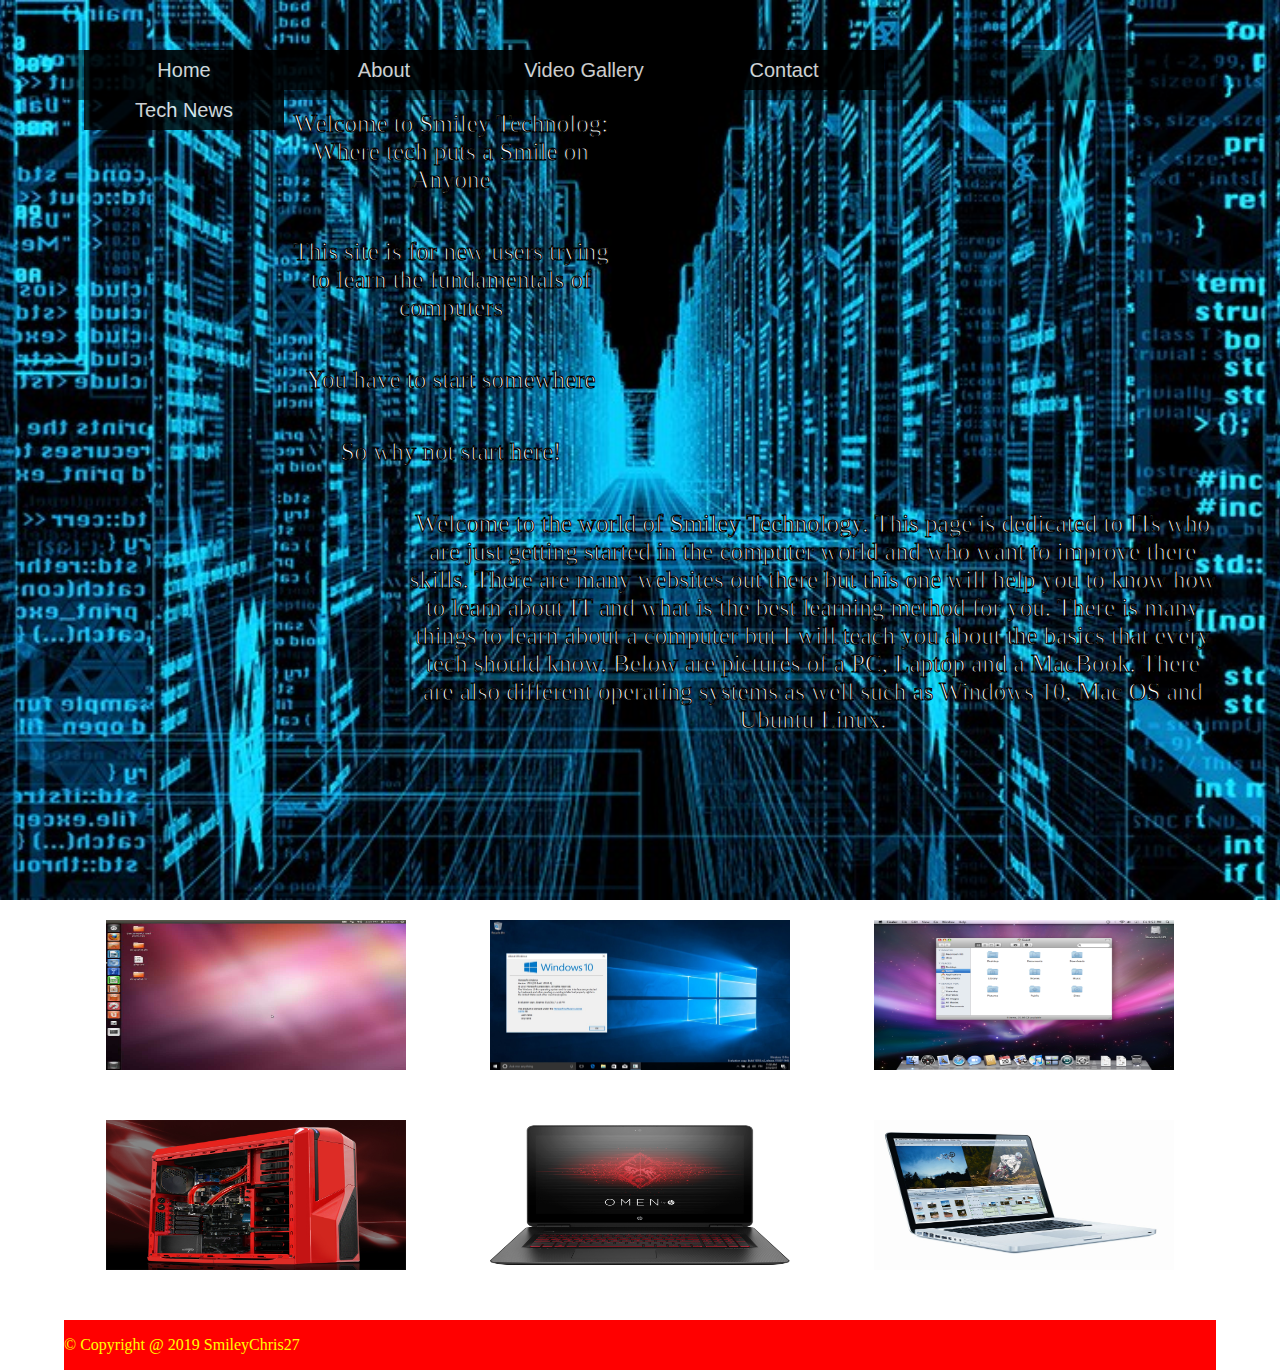
<file: index.html>
<!DOCTYPE html>
<html>
		<title>Home Page</title> <!--The Steps are in Tech News and Contact-->
		<link rel="stylesheet" type="text/css" href="main.css">
<body>
<body class="homebg">
<header>
<div id="One">
    <ul>
 <li><a href="index.html">Home</a></li>
 <li><a href="About.html">About</a>
  <ul>
   <li><a href="Contact.html">Contact</a></li>
   <li><a href="Login.html">Login</a></li>
  </ul>
 </li>
 <li><a href="VideoGallery.html">Video Gallery</a>
  <ul>
   <li><a href="">Activities</a></li>
   <li><a href="">Events</a></li>
  </ul>
 </li>
 <li><a href="Contact.html">Contact</a>
  <ul>
   <li><a href="">Map</a></li>
   <li><a href="">Directions</a></li>
  </ul>
 </li>
 <li><a href="TechNews.html">Tech News</a>
  <ul>
   <li><a href="CommandPrompt.html">Command Prompt</a></li>
   <li><a href="Terminal.html">Linux (Terminal)</a></li>
   <li><a href="Hardware.html">Computer Hardware</a></li>
  </ul>
 </li>
</ul>
</div>
</header>


<section>
	<div class="wrapper">
		<div class="Box 1">Welcome to Smiley Technolog: Where tech puts a Smile on Anyone</div>
		<div class="Box 2">This site is for new users trying to learn the fundamentals of computers</div>
		<div class="Box 3">You have to start somewhere</div>
		<div class="Box 4">So why not start here!</div>
</div>
</section>

<section>
	<div class="summary">
		<div class="Box 5">Welcome to the world of Smiley Technology. This page is dedicated to ITs who are just getting started in the computer world and who want to improve there skills. There are many websites out there but this one will help you to know how to learn about IT and what is the best learning method for you. There is many things to learn about a computer but I will teach you about the basics that every tech should know. Below are pictures of a PC, Laptop and a MacBook. There are also different operating systems as well such as Windows 10, Mac OS and Ubuntu Linux.
</div>
</section>



<main>
  <aside><img src="images/Ubuntu.jpg" alt ="Ubuntu" width="300" height="150"></aside>
  <article><img src="images/Windows10.jpg" alt ="Windows10" width="300" height="150"></article>
  <aside><img src="images/MacOS.png" alt ="MacOS" width="300" height="150"></aside>
  <article><img src="images/redpcdesktop.jpg" alt="redpcdesktop"width="300" height="150"></article>
  <aside><img src="images/HPOmenLaptop.png" alt ="HPOmenLaptop" width="300" height="150"></aside>
  <article><img src="images/MacbookPro.jpg" alt ="MacbookPro" width="300" height="150"></article>
</main>



<footer>
<div id="Footer">
	<p>&copy; Copyright @ 2019 SmileyChris27</p>
  <a href="#" class="fa fa-facebook"></a>
  <a href="#" class="fa fa-instagram"></a>
</div>
</footer>




	</div>
		</body>
			</head>
					</html>
</file>
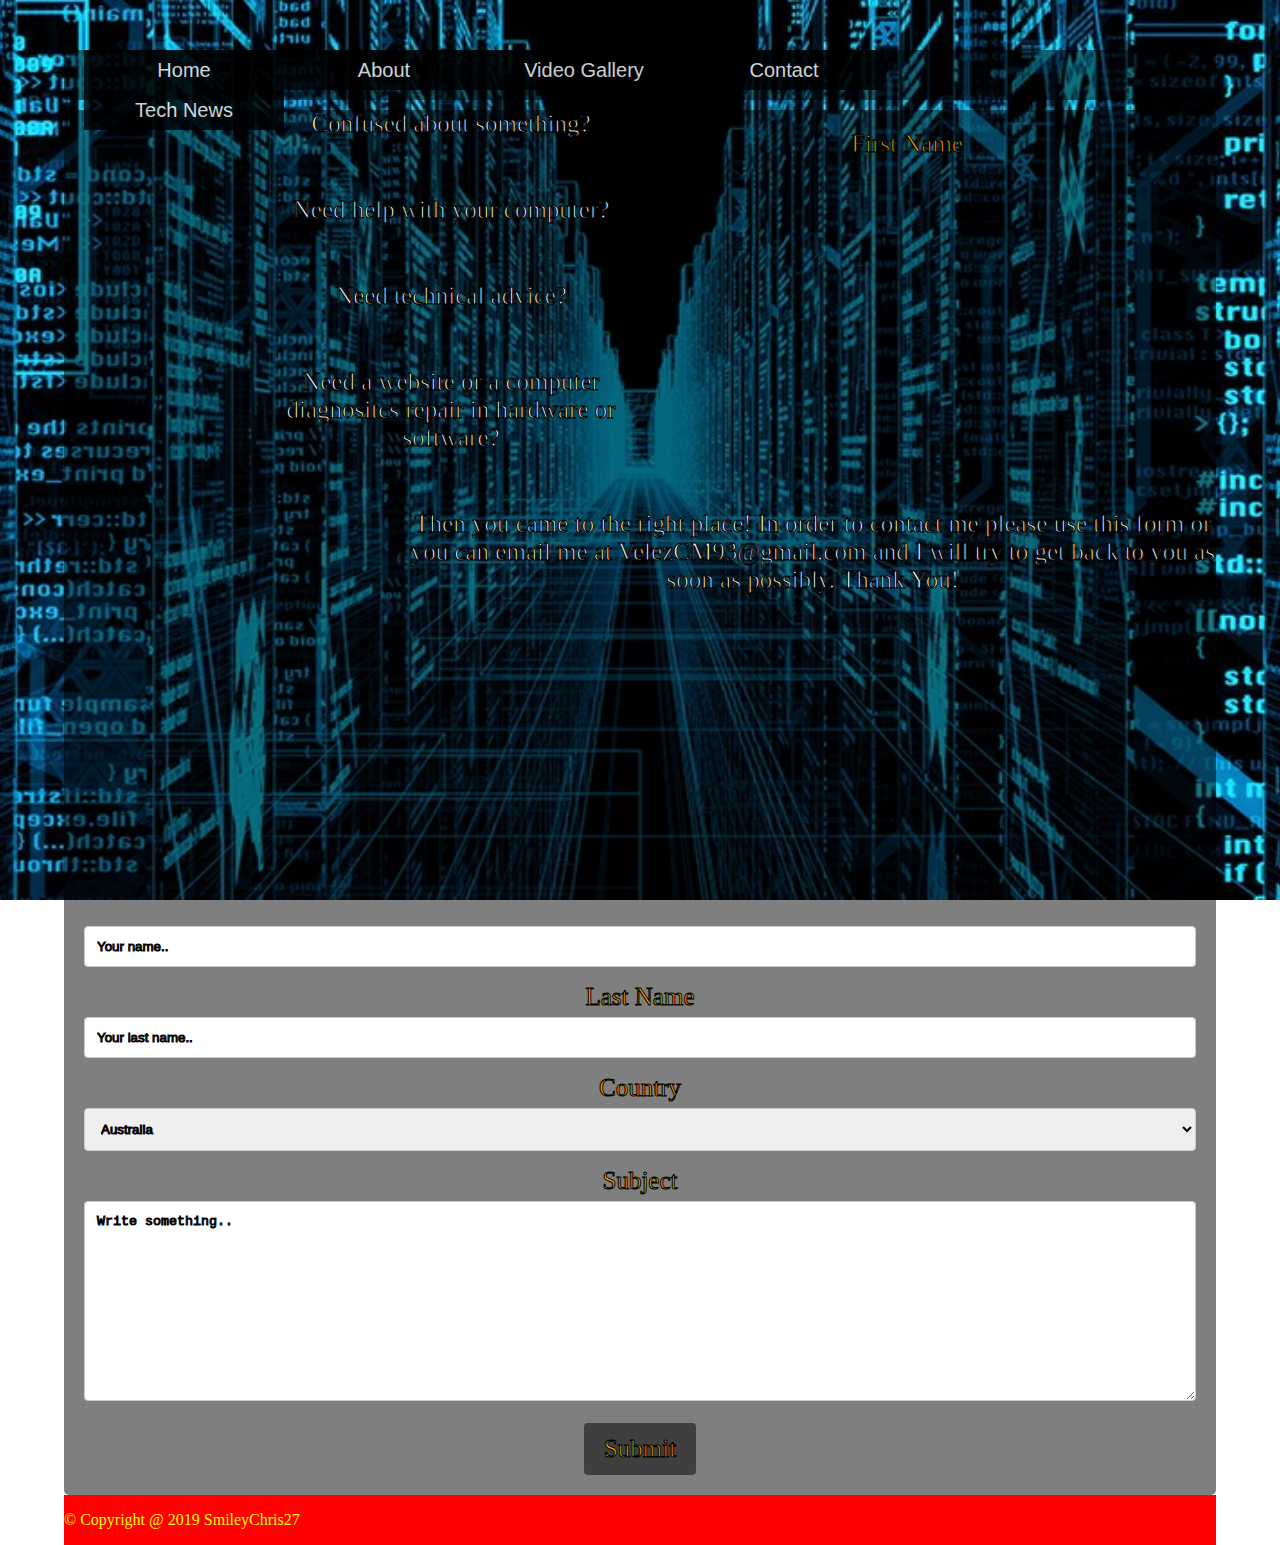
<file: Contact.html>
<!DOCTYPE html>
<html>
		<title>Contact</title> <!--The Steps are in Tech News and Contact and Video gallery-->
		<link rel="stylesheet" type="text/css" href="main2.css">
<body>
<body class="homebg">
<header>
<div id="One">
    <ul>
 <li><a href="index.html">Home</a></li>
 <li><a href="About.html">About</a>
  <ul>
   <li><a href="Contact.html">Contact</a></li>
   <li><a href="Login.html">Login</a></li>
  </ul>
 </li>
 <li><a href="VideoGallery.html">Video Gallery</a>
  <ul>
   <li><a href="">Activities</a></li>
   <li><a href="">Events</a></li>
  </ul>
 </li>
 <li><a href="Contact.html">Contact</a>
  <ul>
   <li><a href="">Map</a></li>
   <li><a href="">Directions</a></li>
  </ul>
 </li>
 <li><a href="TechNews.html">Tech News</a>
  <ul>
   <li><a href="CommandPrompt.html">Command Prompt</a></li>
   <li><a href="Terminal.html">Linux (Terminal)</a></li>
   <li><a href="Hardware.html">Computer Hardware</a></li>
  </ul>
 </li>
</ul>
</div>
</header>


<section>
	<div class="wrapper">
		<div class="Box 1">Confused about something?</div>
		<div class="Box 2">Need help with your computer?</div>
		<div class="Box 3">Need technical advice?</div>
		<div class="Box 4">Need a website or a computer diagnositcs repair in hardware or software?</div>
</div>
</section>


<section>
	<div class="summary">
		<div class="Box 5">Then you came to the right place! In order to contact me please use this form or you can email me at VelezCM93@gmail.com and I will try to get back to you as soon as possibly. Thank You!</div>
  </div>
</section>

<center>
<div class="container">
  <form action="/action_page.php">
    <label for="fname">First Name</label>
    <input type="text" id="fname" name="firstname" placeholder="Your name..">
    <label for="lname">Last Name</label>
    <input type="text" id="lname" name="lastname" placeholder="Your last name..">
    <label for="country">Country</label>
    <select id="country" name="country">
    <option value="australia">Australia</option>
    <option value="canada">Canada</option>
    <option value="usa">USA</option>
    </select>
    <label for="subject">Subject</label>
    <textarea id="subject" name="subject" placeholder="Write something.." style="height:200px"></textarea>
    <input type="submit" value="Submit">
</form>
</div>
</center>





<footer>
<div id="Footer">
	<p>&copy; Copyright @ 2019 SmileyChris27</p>
  <a href="#" class="fa fa-facebook"></a>
  <a href="#" class="fa fa-instagram"></a>
</div>
</footer>




		</body>
			</head>
					</html>
</file>
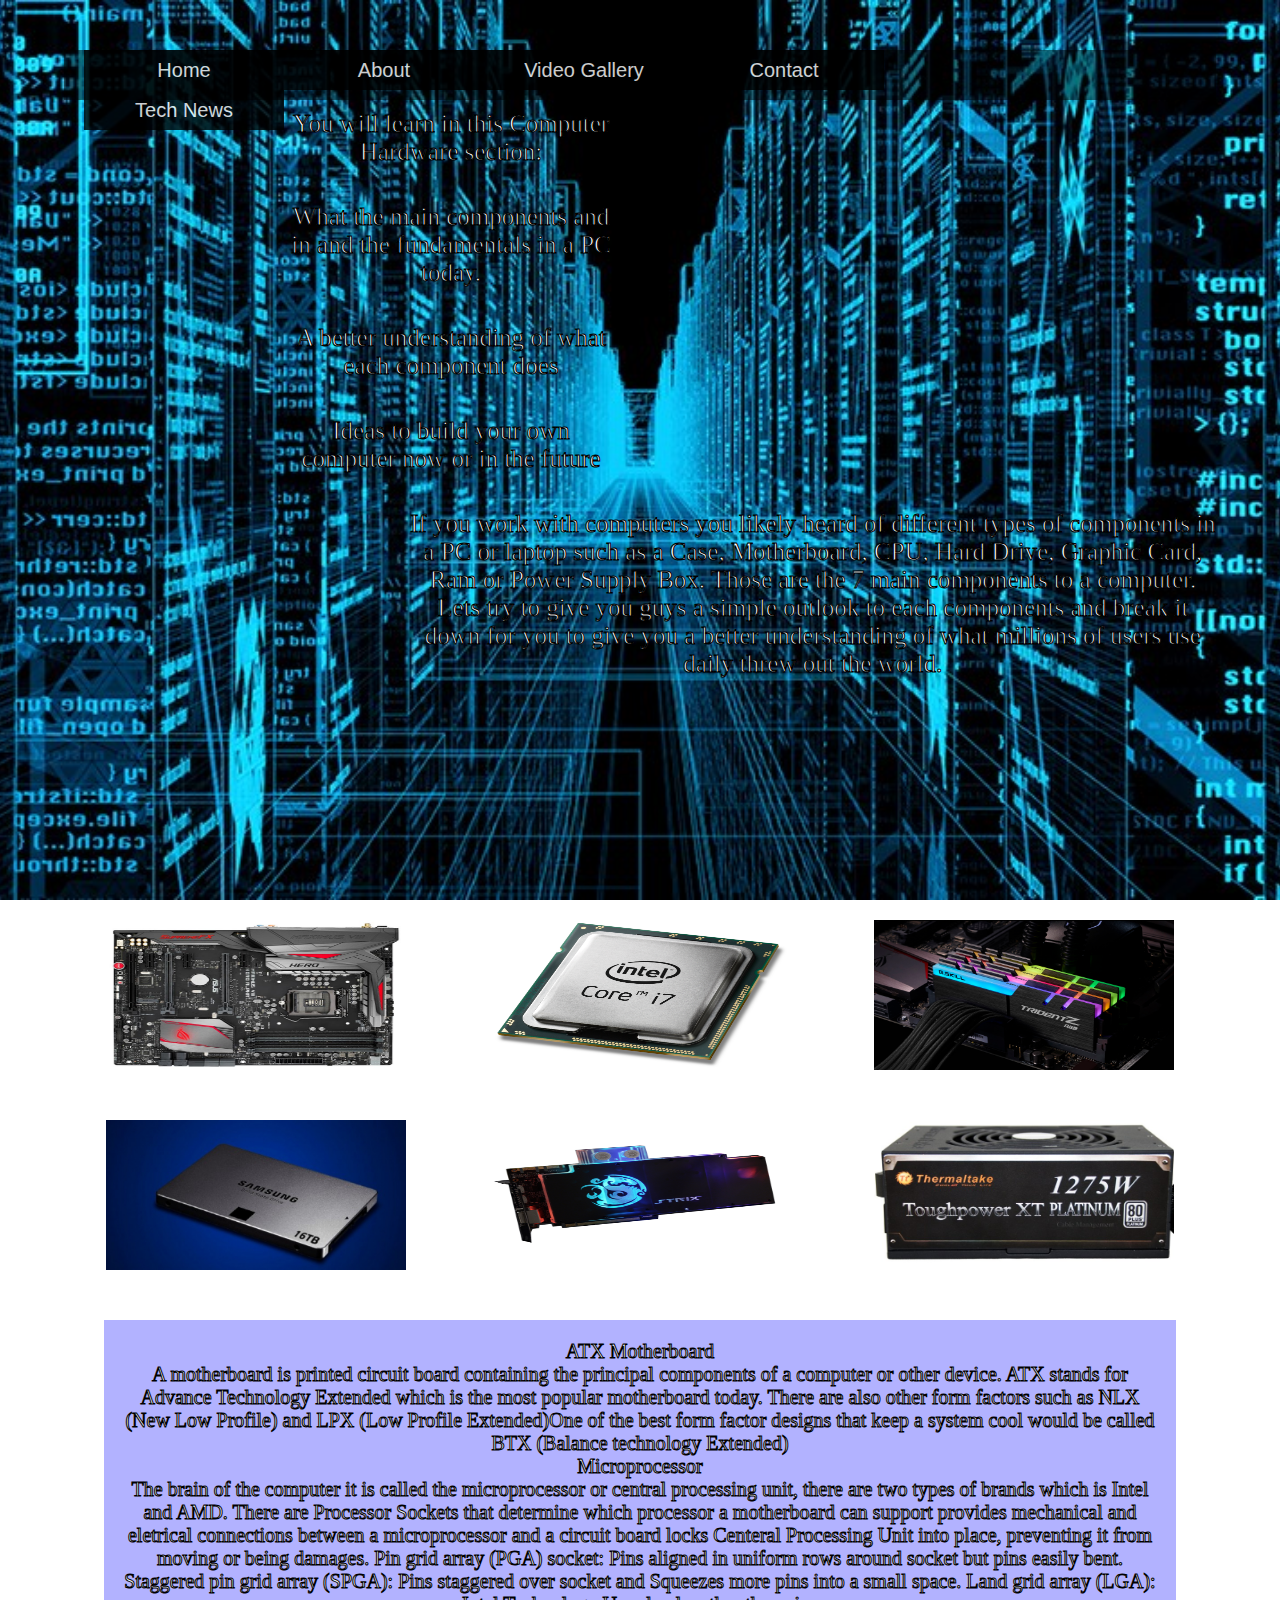
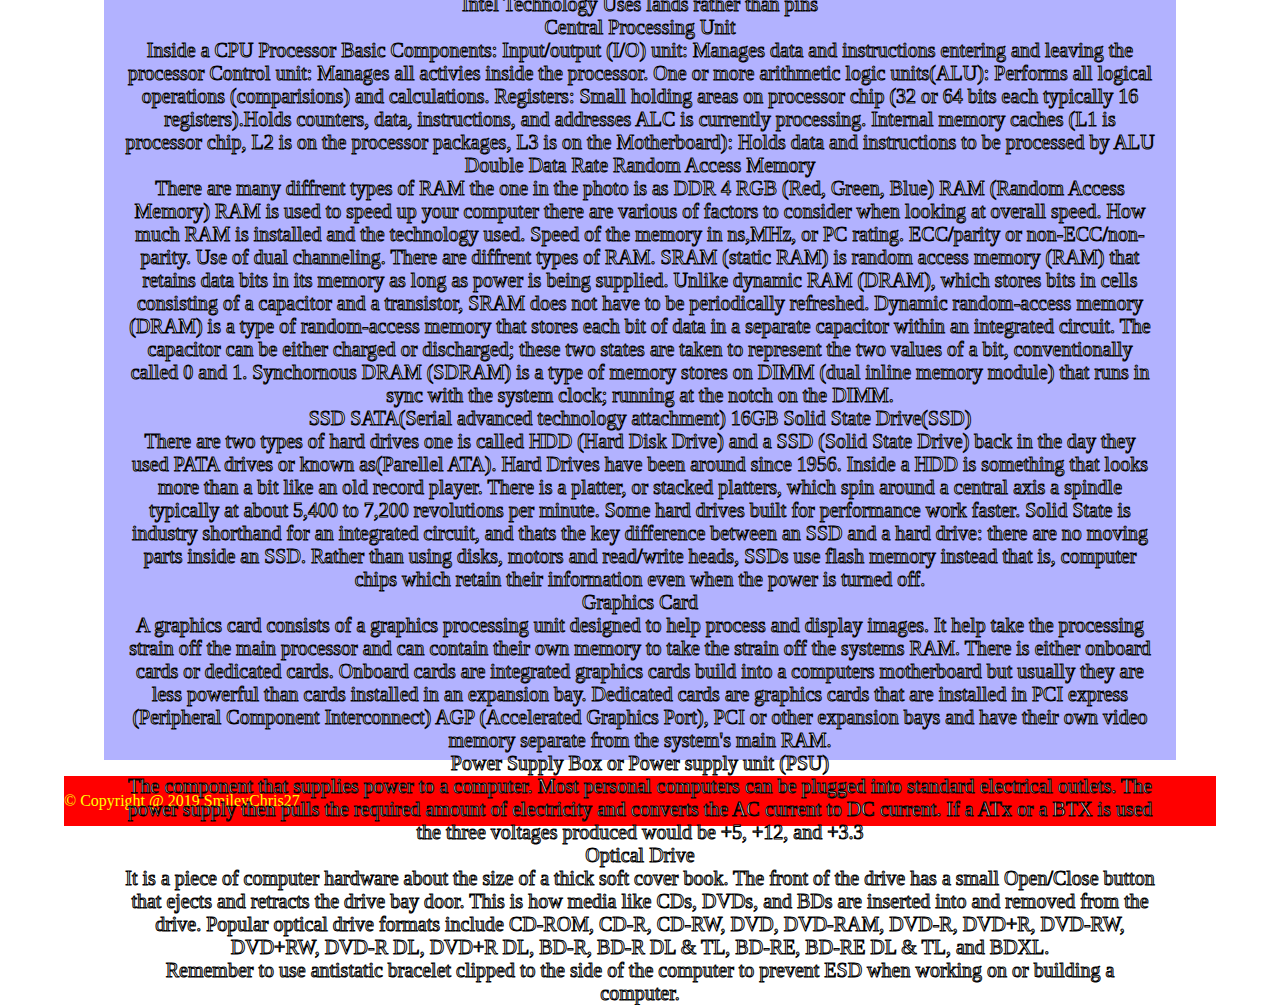
<file: Hardware.html>
<!DOCTYPE html>
<html>
		<title>Home Page</title> <!--The Steps are in Tech News and Contact-->
		<link rel="stylesheet" type="text/css" href="main3.css">
<body>
<body class="homebg">
<header>
<div id="One">
    <ul>
 <li><a href="index.html">Home</a></li>
 <li><a href="About.html">About</a>
  <ul>
   <li><a href="Contact.html">Contact</a></li>
   <li><a href="Login.html">Login</a></li>
  </ul>
 </li>
 <li><a href="VideoGallery.html">Video Gallery</a>
  <ul>
   <li><a href="">Activities</a></li>
   <li><a href="">Events</a></li>
  </ul>
 </li>
 <li><a href="Contact.html">Contact</a>
  <ul>
   <li><a href="">Map</a></li>
   <li><a href="">Directions</a></li>
  </ul>
 </li>
 <li><a href="TechNews.html">Tech News</a>
  <ul>
   <li><a href="CommandPrompt.html">Command Prompt</a></li>
   <li><a href="Terminal.html">Linux (Terminal)</a></li>
   <li><a href="Hardware.html">Computer Hardware</a></li>
  </ul>
 </li>
</ul>
</div>
</header>


<section>
	<div class="wrapper">
		<div class="Box 1">You will learn in this Computer Hardware section:</div>
		<div class="Box 2">What the main components and in and the fundamentals in a PC today.</div>
		<div class="Box 3">A better understanding of what each component does</div>
		<div class="Box 4">Ideas to build your own computer now or in the future</div>
</div>
</section>

<section>
	<div class="summary">
		<div class="Box 5">If you work with computers you likely heard of different types of components in a PC or laptop such as a Case, Motherboard, CPU, Hard Drive, Graphic Card, Ram or Power Supply Box. Those are the 7 main components to a computer. Lets try to give you guys a simple outlook to each components and break it down for you to give you a better understanding of what millions of users use daily threw out the world.
</div>
</section>



<main>
  <aside><img src="images/motherboard.jpg" alt ="motherboard" width="300" height="150"></aside>
  <article><img src="images/IntelCorei7.jpg" alt ="IntelCorei7" width="300" height="150"></article>
  <aside><img src="images/DDR4RGBRAM.jpg" alt ="DDR4RGBRAM" width="300" height="150"></aside>
  <article><img src="images/harddrive.jpg" alt ="hardrive" width="300" height="150"></article>
  <aside><img src="images/GraphicCard.png" alt ="GraphicCard" width="300" height="150"></aside>
  <article><img src="images/PowerSupplyBox.jpg" alt ="PowerSupplyBox" width="300" height="150"></article>
</main>



<figure>
  <div class="description">
    <div class="Box 1"><figcaption>ATX Motherboard</figcaption>A motherboard is printed circuit board containing the principal components of a computer or other device. ATX stands for Advance Technology Extended which is the most popular motherboard today. There are also other form factors such as NLX (New Low Profile) and LPX (Low Profile Extended)One of the best form factor designs that keep a system cool would be called BTX (Balance technology Extended)</div>
    
    <div class="Box 2"><figcaption>Microprocessor</figcaption>The brain of the computer it is called the microprocessor or central processing unit, there are two types of brands which is Intel and AMD. There are Processor Sockets that determine which processor a motherboard can support provides mechanical and eletrical connections between a microprocessor and a circuit board locks Centeral Processing Unit into place, preventing it from moving or being damages. Pin grid array (PGA) socket: Pins aligned in uniform rows around socket but pins easily bent. Staggered pin grid array (SPGA): Pins staggered over socket and Squeezes more pins into a small space. Land grid array (LGA): Intel Technology Uses lands rather than pins</div>
    
    <div class="Box 3"><figcaption>Central Processing Unit</figcaption>Inside a CPU Processor Basic Components: Input/output (I/O) unit: Manages data and instructions entering and leaving the processor Control unit: Manages all activies inside the processor. One or more arithmetic logic units(ALU): Performs all logical operations (comparisions) and calculations. Registers: Small holding areas on processor chip (32 or 64 bits each typically 16 registers).Holds counters, data, instructions, and addresses ALC is currently processing. Internal memory caches (L1 is processor chip, L2 is on the processor packages, L3 is on the Motherboard): Holds data and instructions to be processed by ALU</div>
    
    <div class="Box 4"><figcaption>Double Data Rate Random Access Memory</figcaption>There are many diffrent types of RAM the one in the photo is as DDR 4 RGB (Red, Green, Blue) RAM (Random Access Memory) RAM is used to speed up your computer there are various of factors to consider when looking at overall speed. How much RAM is installed and the technology used. Speed of the memory in ns,MHz, or PC rating. ECC/parity or non-ECC/non-parity. Use of dual channeling. There are diffrent types of RAM. SRAM (static RAM) is random access memory (RAM) that retains data bits in its memory as long as power is being supplied. Unlike dynamic RAM (DRAM), which stores bits in cells consisting of a capacitor and a transistor, SRAM does not have to be periodically refreshed. Dynamic random-access memory (DRAM) is a type of random-access memory that stores each bit of data in a separate capacitor within an integrated circuit. The capacitor can be either charged or discharged; these two states are taken to represent the two values of a bit, conventionally called 0 and 1. Synchornous DRAM (SDRAM) is a type of memory stores on DIMM (dual inline memory module) that runs in sync with the system clock; running at the notch on the DIMM.</div>
    

    <div class="Box 5"><figcaption>SSD SATA(Serial advanced technology attachment) 16GB Solid State Drive(SSD)</figcaption>There are two types of hard drives one is called HDD (Hard Disk Drive) and a SSD (Solid State Drive) back in the day they used PATA drives or known as(Parellel ATA). Hard Drives have been around since 1956. Inside a HDD is something that looks more than a bit like an old record player. There is a platter, or stacked platters, which spin around a central axis a spindle typically at about 5,400 to 7,200 revolutions per minute. Some hard drives built for performance work faster. Solid State is industry shorthand for an integrated circuit, and thats the key difference between an SSD and a hard drive: there are no moving parts inside an SSD. Rather than using disks, motors and read/write heads, SSDs use flash memory instead that is, computer chips which retain their information even when the power is turned off.</div>
    
    <div class="Box 6"><figcaption>Graphics Card</figcaption>A graphics card consists of a graphics processing unit designed to help process and display images. It help take the processing strain off the main processor and can contain their own memory to take the strain off the systems RAM. There is either onboard cards or dedicated cards. Onboard cards are integrated graphics cards build into a computers motherboard but usually they are less powerful than cards installed in an expansion bay. Dedicated cards are graphics cards that are installed in PCI express (Peripheral Component Interconnect) AGP (Accelerated Graphics Port), PCI or other expansion bays and have their own video memory separate from the system's main RAM. </div>
    
    <div class="Box 7"><figcaption>Power Supply Box or Power supply unit (PSU)</figcaption>The component that supplies power to a computer. Most personal computers can be plugged into standard electrical outlets. The power supply then pulls the required amount of electricity and converts the AC current to DC current. If a ATx or a BTX is used the three voltages produced would be +5, +12, and +3.3</div>

    <div class="Box 7"><figcaption>Optical Drive</figcaption>It is a piece of computer hardware about the size of a thick soft cover book. The front of the drive has a small Open/Close button that ejects and retracts the drive bay door. This is how media like CDs, DVDs, and BDs are inserted into and removed from the drive. Popular optical drive formats include CD-ROM, CD-R, CD-RW, DVD, DVD-RAM, DVD-R, DVD+R, DVD-RW, DVD+RW, DVD-R DL, DVD+R DL, BD-R, BD-R DL & TL, BD-RE, BD-RE DL & TL, and BDXL.</div>

    <div class="Box 8">Remember to use antistatic bracelet clipped to the side of the computer to prevent ESD when working on or building a computer.</div>
     
</div>
</figure>




<footer>
<div id="Footer">
	<p>&copy; Copyright @ 2019 SmileyChris27</p>
  <a href="#" class="fa fa-facebook"></a>
  <a href="#" class="fa fa-instagram"></a>
</div>
</footer>




	</div>
		</body>
			</head>
					</html>
</file>
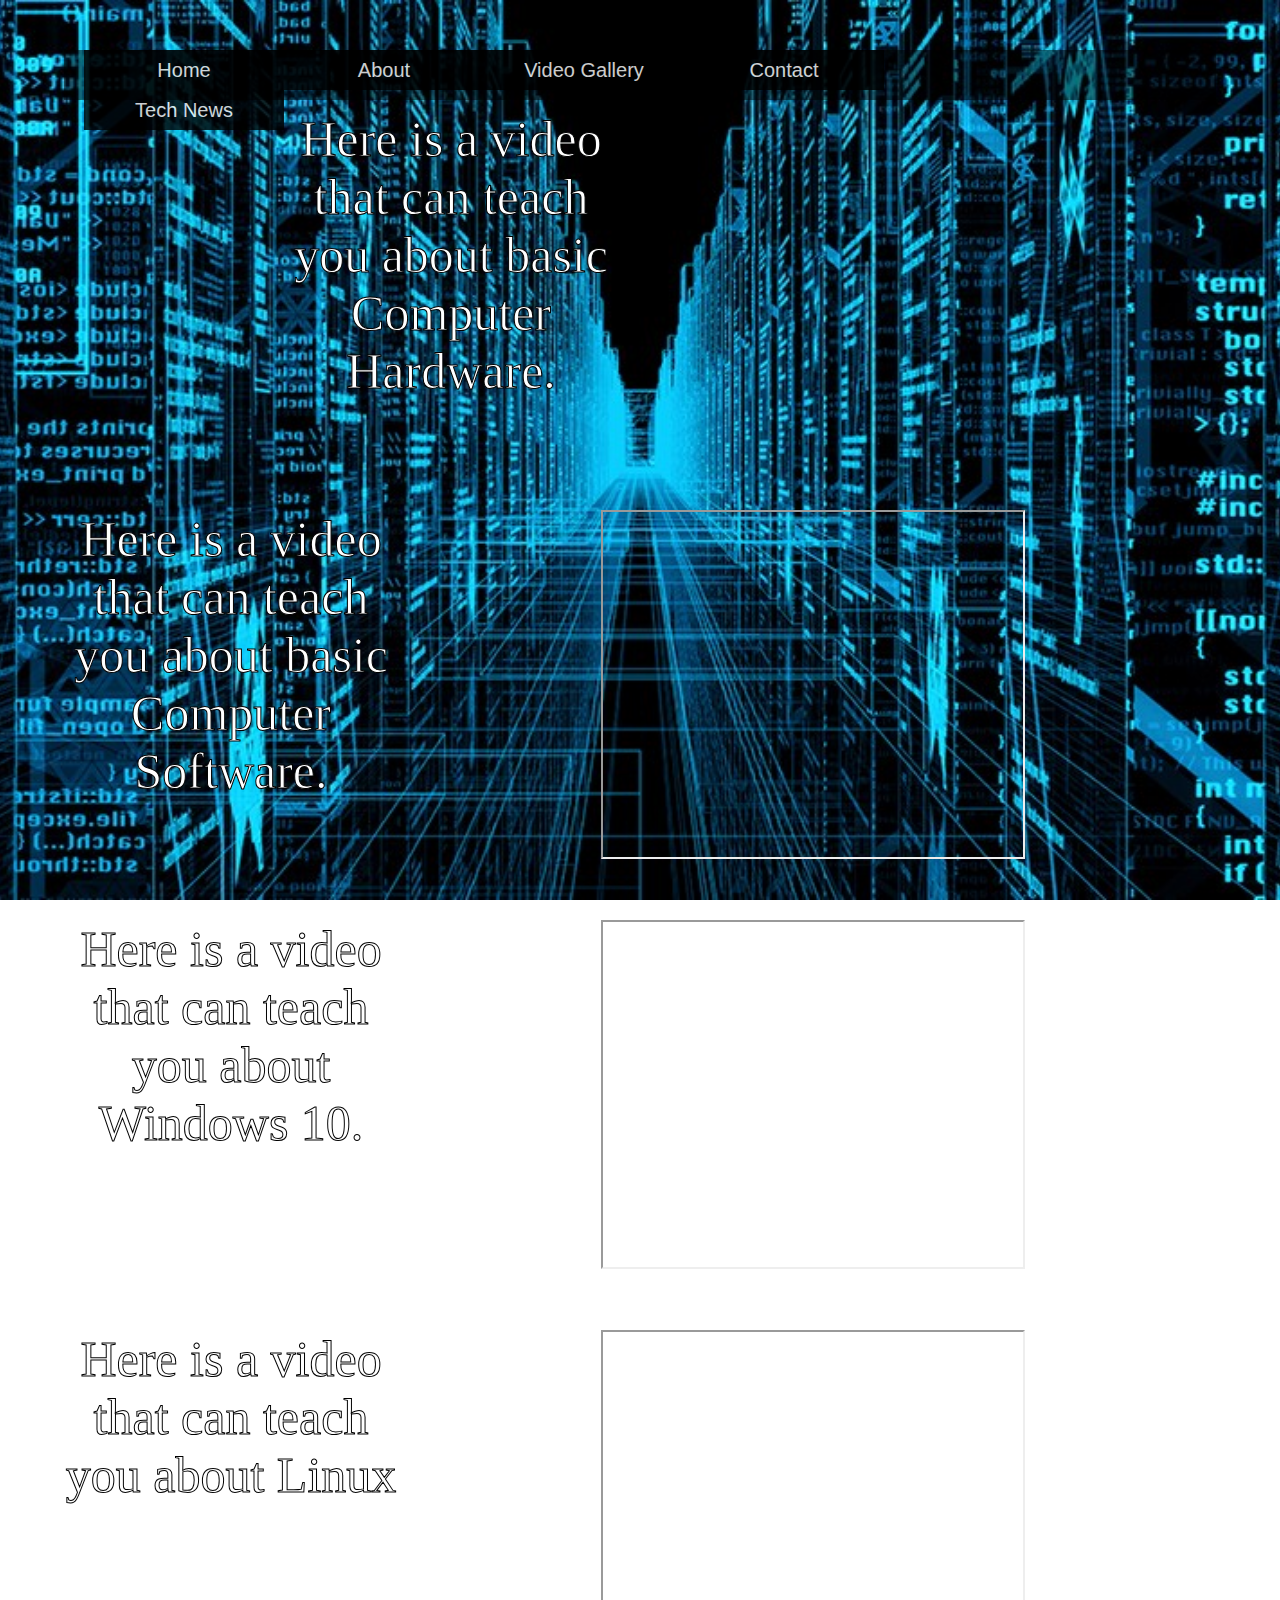
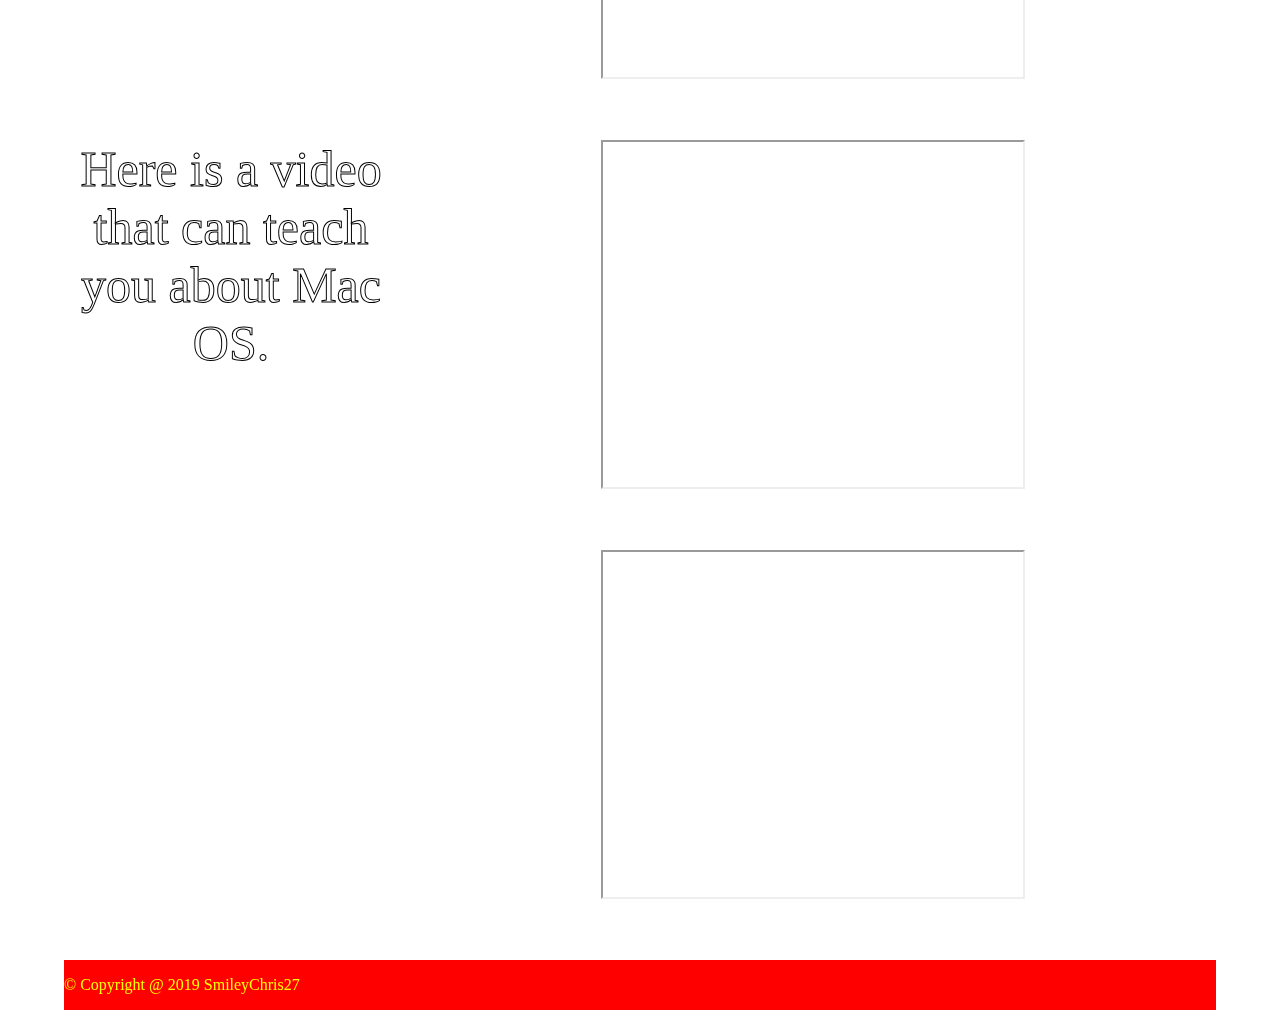
<file: VideoGallery.html>
<!DOCTYPE html>
<html>
		<title>Home Page</title> <!--The Steps are in Tech News and Contact-->
		<link rel="stylesheet" type="text/css" href="main4.css">
<body>
<body class="homebg">
<header>
<div id="One">
    <ul>
 <li><a href="index.html">Home</a></li>
 <li><a href="About.html">About</a>
  <ul>
   <li><a href="Contact.html">Contact</a></li>
   <li><a href="Login.html">Login</a></li>
  </ul>
 </li>
 <li><a href="VideoGallery.html">Video Gallery</a>
  <ul>
   <li><a href="">Activities</a></li>
   <li><a href="">Events</a></li>
  </ul>
 </li>
 <li><a href="Contact.html">Contact</a>
  <ul>
   <li><a href="">Map</a></li>
   <li><a href="">Directions</a></li>
  </ul>
 </li>
 <li><a href="TechNews.html">Tech News</a>
  <ul>
   <li><a href="CommandPrompt.html">Command Prompt</a></li>
   <li><a href="Terminal.html">Linux (Terminal)</a></li>
   <li><a href="Hardware.html">Computer Hardware</a></li>
  </ul>
 </li>
</ul>
</div>
</header>



<section>
	<div class="wrapper">
		<div class="Box 1">Here is a video that can teach you about basic Computer Hardware.</div>
</section>

<section>
	<div class="summary">
<iframe width="420" height="345" src="https://www.youtube.com/embed/ExxFxD4OSZ0"></iframe>
</div>
</section>

<section>
  <div class="wrapper">
    <div class="Box 1">Here is a video that can teach you about basic Computer Software.</div>
</section>

<section>
  <div class="summary">
<iframe width="420" height="345" src="https://www.youtube.com/embed/xnyFYiK2rSY"></iframe>
</div>
</section>

<section>
  <div class="wrapper">
    <div class="Box 1">Here is a video that can teach you about Windows 10.</div>
</section>

<section>
  <div class="summary">
<iframe width="420" height="345" src="https://www.youtube.com/embed/8d9FY3LpR4E"></iframe>
</div>
</section>

<section>
  <div class="wrapper">
    <div class="Box 1">Here is a video that can teach you about Linux</div>
</section>

<section>
  <div class="summary">
<iframe width="420" height="345" src="https://www.youtube.com/embed/lmeDvSgN6zY"></iframe>
</div>
</section>

<section>
  <div class="wrapper">
    <div class="Box 1">Here is a video that can teach you about Mac OS.</div>
</section>

<section>
  <div class="summary">
<iframe width="420" height="345" src="https://www.youtube.com/embed/MN0FD8KW2V4"></iframe>
</div>
</section>



<footer>
<div id="Footer">
	<p>&copy; Copyright @ 2019 SmileyChris27</p>
  <a href="#" class="fa fa-facebook"></a>
  <a href="#" class="fa fa-instagram"></a>
</div>
</footer>




	</div>
		</body>
			</head>
					</html>
</file>
<file: main.css>
*{
	
}

.homebg {
 	background-image: url("images/DataStructures.jpg");
 	background-size: cover;
 	background-repeat: no-repeat;
 	background-position: center;
 	background-attachment: fixed;
 }

#One {
		background: rgba(0, 0, 0 ,0.5);
		color:white;
		height: 50px;
		margin-top: 50px;
		margin-bottom: 10px;
		text-align: center;
	}
 
	.wrapper {
		display:grid;
		height: 400px;
		width: 29%;
		font-size: 25px;
		font-family: Impact;
		-webkit-text-stroke: 1px black;

		
	}

	.wrapper {
		background: (0, 0, 0 ,0.5);
		color: white;
		float: left;
	}

	.summary {
		background: 0, 0, 0 ,0.5;
		color: white;
		height: 400px;
		width: 70% ;
		float: right;
		margin-bottom: 10px;
		font-size: 25px;
		font-family: Impact;
		-webkit-text-stroke: 1px black;

	}

	#Footer{
		background: red;
		color: gold;
		height: 50px;
		clear: both;

	}

	article{
		height: 200px;
		background-color: 0, 0, 0 ,0.5;
		width: 33.333333%;
		float:left;
		color: white;
		}

	aside{
		height: 200px;
		background-color: 0, 0, 0 ,0.5;
		width: 33.333333%;
		float: left;
		color: red;
	}

	main{
		margin-bottom: 10px;
		height: 400px;
	}

	
	ul {
 	margin-left:20px;
 	width:80%;
 	padding: 0px;
 	list-style: none;
 	font-family: arial;

	}

	ul li {
 	float: left;
 	width: 200px;
 	height: 40px;
 	background-color: black;
 	opacity: .8;
 	line-height: 40px;
 	
 	font-size: 20px;

	}

	ul li a {
 	text-decoration: none;
 	color: white;
 	display: block;

	}

	ul li a:hover {
 	background-color: red;
	}

	ul li ul li{
 	display:none ;
	}

	ul li:hover ul li {
 	display: block;
	}

	body {
	width: 90%;
	margin: 0 auto;
	text-align: center;
	}

	p {
    color: yellow;
    float: left;
   	}
</file>
<file: main2.css>
*{
	
}

.homebg {
 	background-image: url("images/DataStructures.jpg");
 	background-size: cover;
 	background-repeat: no-repeat;
 	background-position: center;
 	background-attachment: fixed;
 }

#One {
		background: rgba(0, 0, 0 ,0.5);
		color:white;
		height: 50px;
		margin-top: 50px;
		margin-bottom: 10px;
		text-align: center;
	}
 
	.wrapper {
		display:grid;
		height: 400px;
		width: 29%;
		font-size: 25px;
		font-family: Impact;
		-webkit-text-stroke: 1px black;

		
	}

	.wrapper {
		background: (0, 0, 0 ,0.5);
		color: white;
		float: left;
	}

	.summary {
		background: (0, 0, 0 ,0.5);
		color: white;
		height: 400px;
		width: 70% ;
		float: right;
		margin-bottom: 10px;
		font-size: 25px;
		font-family: Impact;
		-webkit-text-stroke: 1px black;

	}

	#Footer{
		background: red;
		color: gold;
		height: 50px;
		clear: both;

	}

	input[type=text], select, textarea {
	width: 100%;
	padding: 12px;
	border: 1px solid #ccc;
	border-radius: 4px;
	box-sizing: border-box;
	margin-top: 6px;
	margin-bottom: 16px;
	resize: vertical;

}



	input[type=submit] {
	background-color: rgba(0, 0, 0 ,0.5);
	color: orange;
	font-family: Impact;
 	-webkit-text-stroke: 1px black;
	font-size: 25px;
	padding: 12px 20px;
	border: none;
	border-radius: 4px;
	cursor: pointer;

}



	input[type=submit]:hover {
	background-color: #45a049;

}


	.container {
	border-radius: 5px;
	background-color: rgba(0, 0, 0 ,0.5);
	padding: 20px;
	color:orange;
	font-size: 25px;
	font-family: Impact;
	-webkit-text-stroke: 1px black;

}
	
	



	ul {
 	margin-left:20px;
 	width:80%;
 	padding: 0px;
 	list-style: none;
 	font-family: arial;

	}

	ul li {
 	float: left;
 	width: 200px;
 	height: 40px;
 	background-color: black;
 	opacity: .8;
 	line-height: 40px;
 	
 	font-size: 20px;

	}

	ul li a {
 	text-decoration: none;
 	color: white;
 	display: block;

	}

	ul li a:hover {
 	background-color: red;
	}

	ul li ul li{
 	display:none ;
	}

	ul li:hover ul li {
 	display: block;
	}

	body {
	width: 90%;
	margin: 0 auto;
	text-align: center;
	}

	p {
    color: yellow;
    float: left;
   	}
</file>
<file: main3.css>
*{
	
}

.homebg {
 	background-image: url("images/DataStructures.jpg");
 	background-size: cover;
 	background-repeat: no-repeat;
 	background-position: center;
 	background-attachment: fixed;
 }

#One {
		background: rgba(0, 0, 0 ,0.5);
		color:white;
		height: 50px;
		margin-top: 50px;
		margin-bottom: 10px;
		text-align: center;
	}
 
	.wrapper {
		display:grid;
		height: 400px;
		width: 29%;
		font-size: 25px;
		font-family: Impact;
		-webkit-text-stroke: 1px black;

		
	}

	.wrapper {
		background: (0, 0, 0 ,0.5);
		color: white;
		float: left;
	}

	.summary {
		background: (0, 0, 0 ,0.5);
		color: white;
		height: 400px;
		width: 70% ;
		float: right;
		margin-bottom: 10px;
		font-size: 25px;
		font-family: Impact;
		-webkit-text-stroke: 1px black;

	}

	.description {
		display:grid;
		height: 1000px;
		margin-bottom: 10px;
		font-family: Impact;
		font-size: 20px;
		-webkit-text-stroke: 1px black;

	}

	.description {
		background: rgba(0, 0, 255, 0.3);
		padding:1em;
		color: white;
	}



	#Footer{
		background: red;
		color: gold;
		height: 50px;
		clear: both;

	}

	article{
		height: 200px;
		background-color: 0, 0, 0 ,0.5;
		width: 33.333333%;
		float:left;
		color: white;
		}

	aside{
		height: 200px;
		background-color: 0, 0, 0 ,0.5;
		width: 33.333333%;
		float: left;
		color: red;
	}

	main{
		margin-bottom: 10px;
		height: 400px;
	}

	
	ul {
 	margin-left:20px;
 	width:80%;
 	padding: 0px;
 	list-style: none;
 	font-family: arial;

	}

	ul li {
 	float: left;
 	width: 200px;
 	height: 40px;
 	background-color: black;
 	opacity: .8;
 	line-height: 40px;
 	
 	font-size: 20px;

	}

	ul li a {
 	text-decoration: none;
 	color: white;
 	display: block;

	}

	ul li a:hover {
 	background-color: red;
	}

	ul li ul li{
 	display:none ;
	}

	ul li:hover ul li {
 	display: block;
	}

	body {
	width: 90%;
	margin: 0 auto;
	text-align: center;
	}

	p {
    color: yellow;
    float: left;
   	}
</file>
<file: main4.css>
*{
	
}

.homebg {
 	background-image: url("images/DataStructures.jpg");
 	background-size: cover;
 	background-repeat: no-repeat;
 	background-position: center;
 	background-attachment: fixed;
 }

#One {
		background: rgba(0, 0, 0 ,0.5);
		color:white;
		height: 50px;
		margin-top: 50px;
		margin-bottom: 10px;
		text-align: center;
	}
 
	.wrapper {
		display:grid;
		height: 400px;
		width: 29%;
		font-size: 50px;
		font-family: Impact;
		-webkit-text-stroke: 1px black;

		
	}

	.wrapper {
		background: (0, 0, 0 ,0.5);
		color: white;
		float: left;
	}

	.summary {
		background: 0, 0, 0 ,0.5;
		color: white;
		height: 400px;
		width: 70% ;
		float: right;
		margin-bottom: 10px;
		font-size: 25px;
		font-family: Impact;
		-webkit-text-stroke: 1px black;

	}

	#Footer{
		background: red;
		color: gold;
		height: 50px;
		clear: both;

}

	
	ul {
 	margin-left:20px;
 	width:80%;
 	padding: 0px;
 	list-style: none;
 	font-family: arial;

	}

	ul li {
 	float: left;
 	width: 200px;
 	height: 40px;
 	background-color: black;
 	opacity: .8;
 	line-height: 40px;
 	
 	font-size: 20px;

	}

	ul li a {
 	text-decoration: none;
 	color: white;
 	display: block;

	}

	ul li a:hover {
 	background-color: red;
	}

	ul li ul li{
 	display:none ;
	}

	ul li:hover ul li {
 	display: block;
	}

	body {
	width: 90%;
	margin: 0 auto;
	text-align: center;
	}

	p {
    color: yellow;
    float: left;
   	}
</file>
